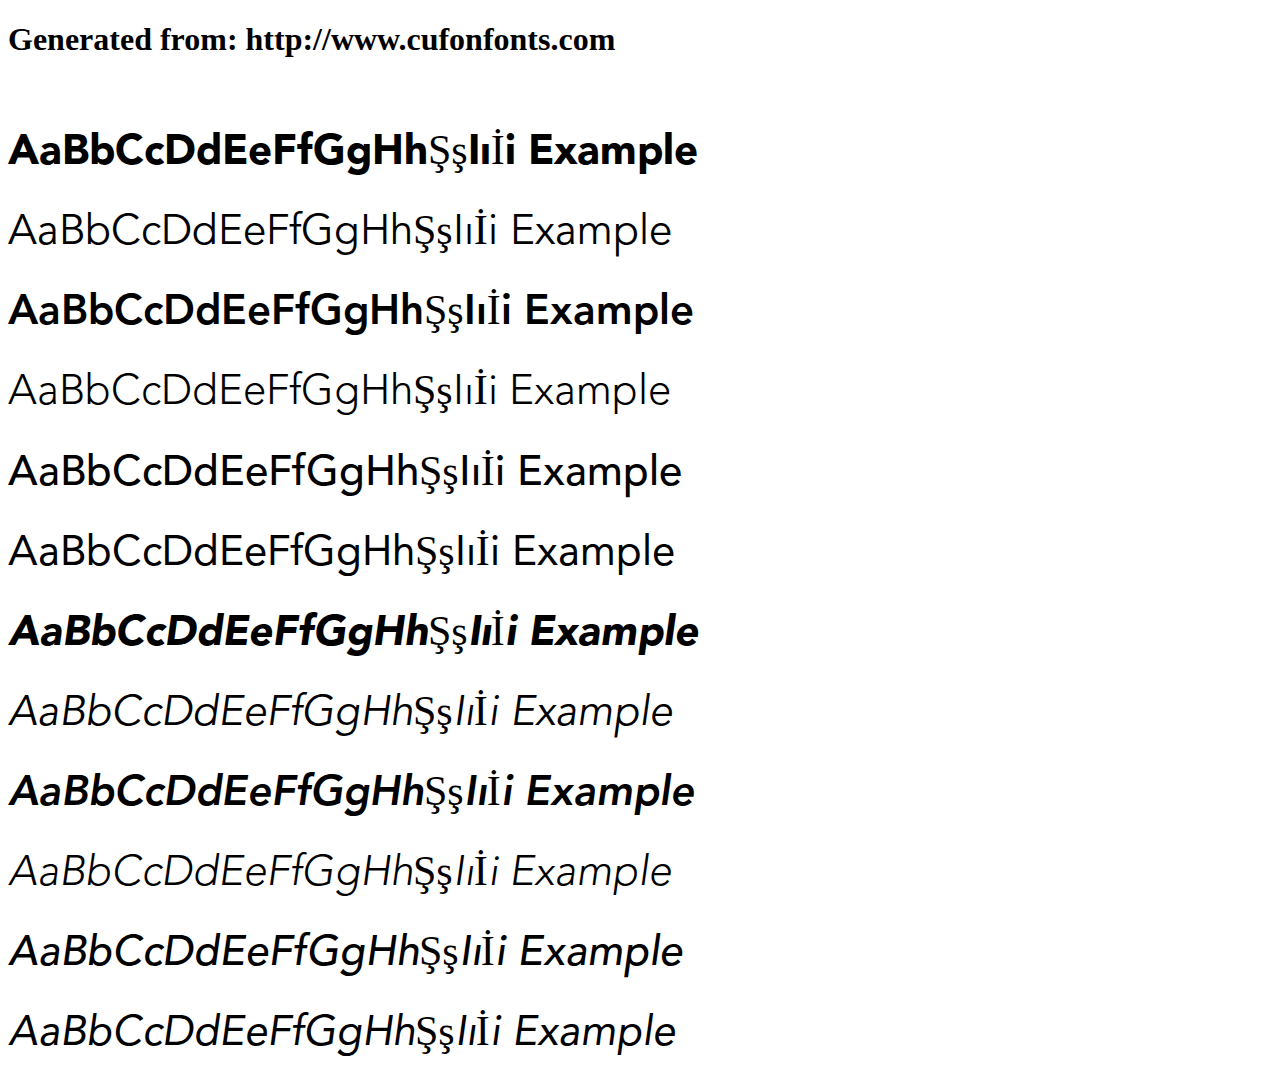
<file: fonts/example.html>
<!DOCTYPE html>
<html xmlns="http://www.w3.org/1999/xhtml">
<head>
    <meta http-equiv="Content-Type" content="text/html; charset=utf-8"/>
    <link rel="stylesheet" type="text/css"
          href="avenir-font.css"/>
</head>

<body>

<h1>Generated from: http://www.cufonfonts.com</h1><br/>
<h1 style="font-family:'Avenir LT Std 95 Black';font-weight:normal;font-size:42px">AaBbCcDdEeFfGgHhŞşIıİi Example</h1>
<h1 style="font-family:'Avenir LT Std 45 Book';font-weight:normal;font-size:42px">AaBbCcDdEeFfGgHhŞşIıİi Example</h1>
<h1 style="font-family:'Avenir LT Std 85 Heavy';font-weight:normal;font-size:42px">AaBbCcDdEeFfGgHhŞşIıİi Example</h1>
<h1 style="font-family:'Avenir LT Std 35 Light';font-weight:normal;font-size:42px">AaBbCcDdEeFfGgHhŞşIıİi Example</h1>
<h1 style="font-family:'Avenir LT Std 65 Medium';font-weight:normal;font-size:42px">AaBbCcDdEeFfGgHhŞşIıİi Example</h1>
<h1 style="font-family:'Avenir LT Std 55 Roman';font-weight:normal;font-size:42px">AaBbCcDdEeFfGgHhŞşIıİi Example</h1>
<h1 style="font-family:'Avenir LT Std 95 Black Oblique';font-weight:normal;font-size:42px">AaBbCcDdEeFfGgHhŞşIıİi Example</h1>
<h1 style="font-family:'Avenir LT Std 45 Book Oblique';font-weight:normal;font-size:42px">AaBbCcDdEeFfGgHhŞşIıİi Example</h1>
<h1 style="font-family:'Avenir LT Std 85 Heavy Oblique';font-weight:normal;font-size:42px">AaBbCcDdEeFfGgHhŞşIıİi Example</h1>
<h1 style="font-family:'Avenir LT Std 35 Light Oblique';font-weight:normal;font-size:42px">AaBbCcDdEeFfGgHhŞşIıİi Example</h1>
<h1 style="font-family:'Avenir LT Std 65 Medium Oblique';font-weight:normal;font-size:42px">AaBbCcDdEeFfGgHhŞşIıİi Example</h1>
<h1 style="font-family:'Avenir LT Std 55 Oblique';font-weight:normal;font-size:42px">AaBbCcDdEeFfGgHhŞşIıİi Example</h1>


</body>
</html>
</file>
<file: fonts/avenir-font.css>
/* #### Generated By: http://www.cufonfonts.com #### */

@font-face {
font-family: 'Avenir LT Std 95 Black';
font-style: normal;
font-weight: normal;
src: local('Avenir LT Std 95 Black'), url('AvenirLTStd-Black.woff') format('woff');
}


@font-face {
font-family: 'Avenir LT Std 45 Book';
font-style: normal;
font-weight: normal;
src: local('Avenir LT Std 45 Book'), url('AvenirLTStd-Book.woff') format('woff');
}


@font-face {
font-family: 'Avenir LT Std 85 Heavy';
font-style: normal;
font-weight: normal;
src: local('Avenir LT Std 85 Heavy'), url('AvenirLTStd-Heavy.woff') format('woff');
}


@font-face {
font-family: 'Avenir LT Std 35 Light';
font-style: normal;
font-weight: normal;
src: local('Avenir LT Std 35 Light'), url('AvenirLTStd-Light.woff') format('woff');
}


@font-face {
font-family: 'Avenir LT Std 65 Medium';
font-style: normal;
font-weight: normal;
src: local('Avenir LT Std 65 Medium'), url('AvenirLTStd-Medium.woff') format('woff');
}


@font-face {
font-family: 'Avenir LT Std 55 Roman';
font-style: normal;
font-weight: normal;
src: local('Avenir LT Std 55 Roman'), url('AvenirLTStd-Roman.woff') format('woff');
}


@font-face {
font-family: 'Avenir LT Std 95 Black Oblique';
font-style: normal;
font-weight: normal;
src: local('Avenir LT Std 95 Black Oblique'), url('AvenirLTStd-BlackOblique.woff') format('woff');
}


@font-face {
font-family: 'Avenir LT Std 45 Book Oblique';
font-style: normal;
font-weight: normal;
src: local('Avenir LT Std 45 Book Oblique'), url('AvenirLTStd-BookOblique.woff') format('woff');
}


@font-face {
font-family: 'Avenir LT Std 85 Heavy Oblique';
font-style: normal;
font-weight: normal;
src: local('Avenir LT Std 85 Heavy Oblique'), url('AvenirLTStd-HeavyOblique.woff') format('woff');
}


@font-face {
font-family: 'Avenir LT Std 35 Light Oblique';
font-style: normal;
font-weight: normal;
src: local('Avenir LT Std 35 Light Oblique'), url('AvenirLTStd-LightOblique.woff') format('woff');
}


@font-face {
font-family: 'Avenir LT Std 65 Medium Oblique';
font-style: normal;
font-weight: normal;
src: local('Avenir LT Std 65 Medium Oblique'), url('AvenirLTStd-MediumOblique.woff') format('woff');
}


@font-face {
font-family: 'Avenir LT Std 55 Oblique';
font-style: normal;
font-weight: normal;
src: local('Avenir LT Std 55 Oblique'), url('AvenirLTStd-Oblique.woff') format('woff');
}
</file>
